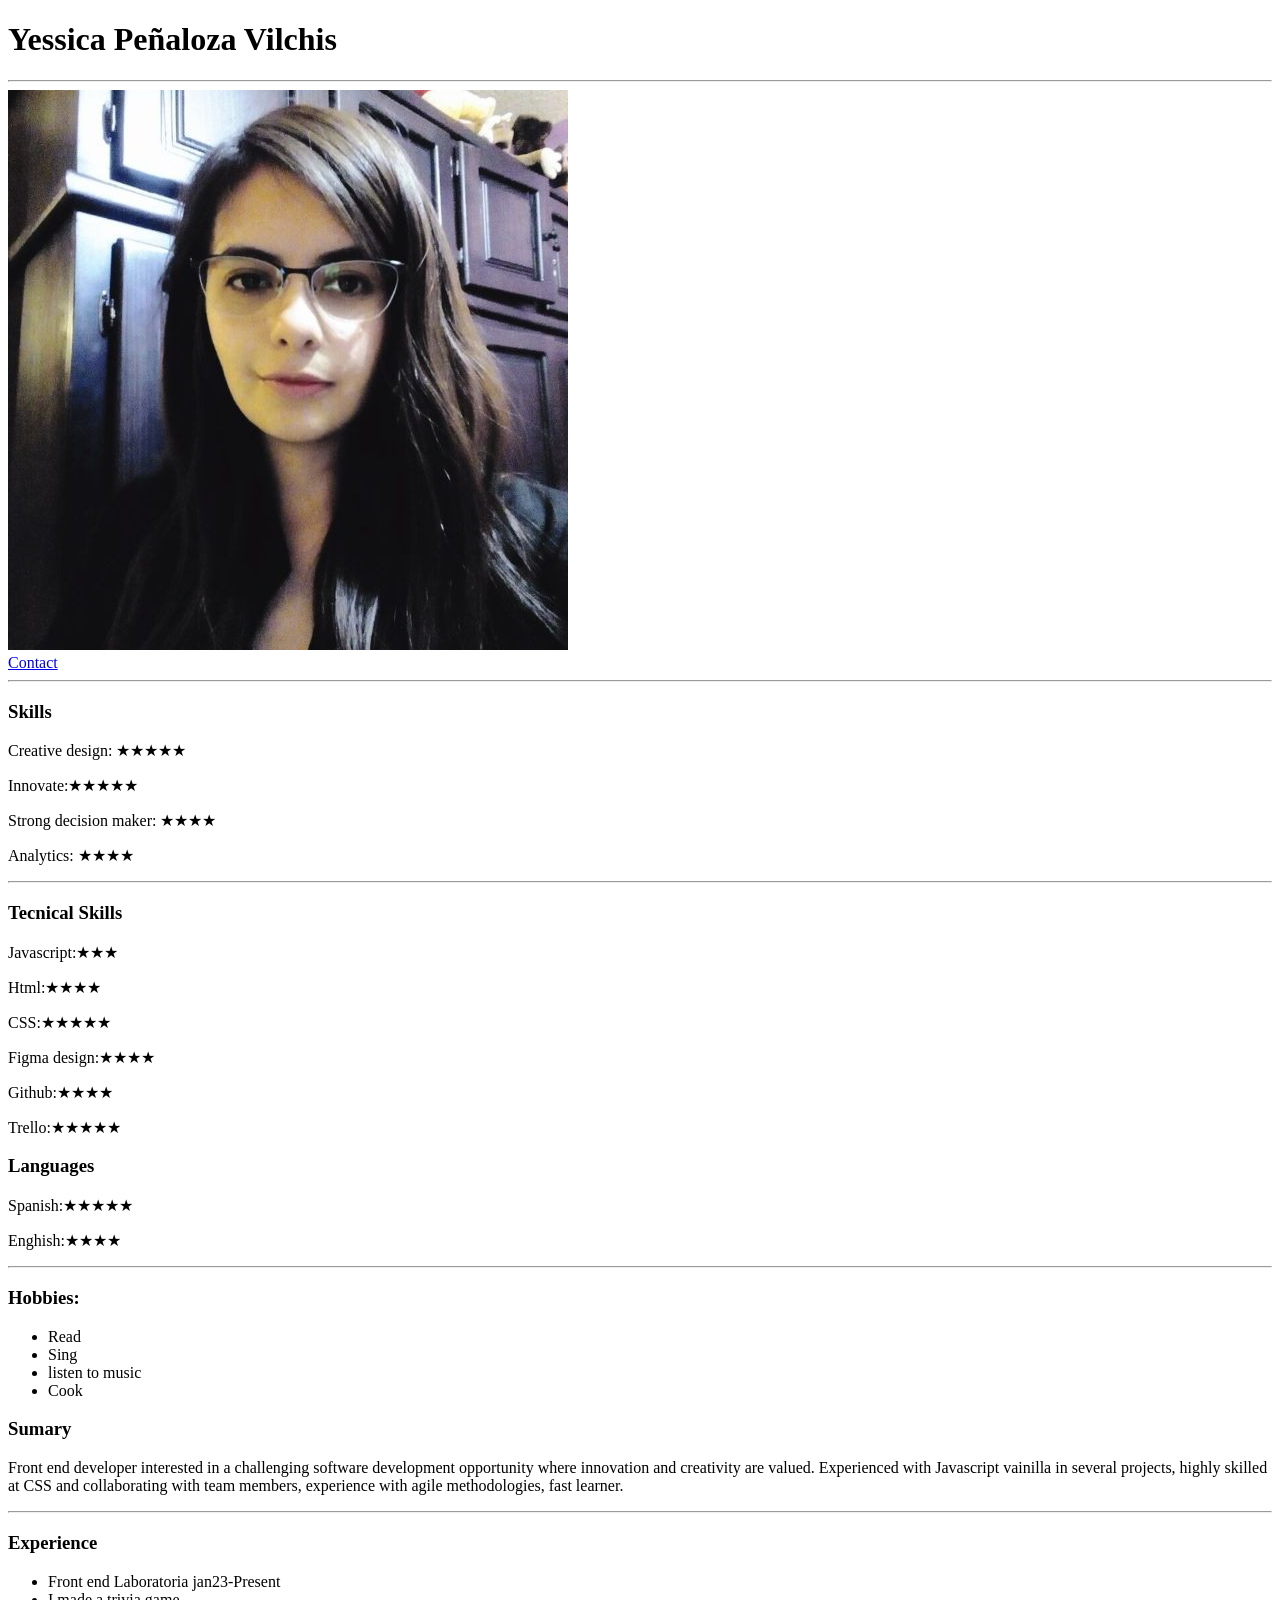
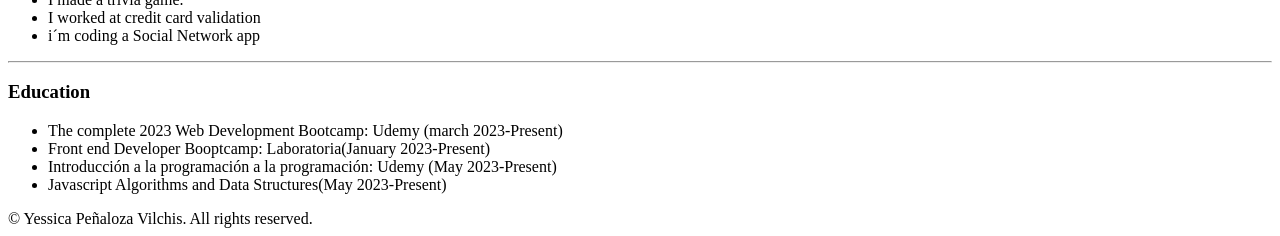
<file: Resume/index.html>
<!DOCTYPE html>
<html lang="en">
  <head>
    <meta charset="UTF-8" />
    <meta name="viewport" content="width=device-width, initial-scale=1.0" />
    <title>My Resume</title>
  </head>
  <body>
    <h1>Yessica Peñaloza Vilchis</h1>
    <hr>
    <div class="Container">
      <div class="left"></div>
    <img src="Imagenes/Yess.jpeg" alt="photo">
      <br>
      <a href="Contacto.html">Contact</a>
    
      <hr />
      <h3>Skills</h3>
      <p>Creative design: ★★★★★</p>
      <p>Innovate:★★★★★</p>
      <p>Strong decision maker: ★★★★</p>
      <p>Analytics: ★★★★</p>
      <hr />
      <h3>Tecnical Skills</h3>
      <p>Javascript:★★★</p>
      <p>Html:★★★★</p>
      <p>CSS:★★★★★</p>
      <p>Figma design:★★★★</p>
      <p>Github:★★★★</p>
      <p>Trello:★★★★★</p>
      <h3>Languages</h3>
      <p>Spanish:★★★★★</p>
      <p>Enghish:★★★★</p>
      <hr/>
      <h3>Hobbies:</h3>
      <ul>
        <li>Read</li>
        <li>Sing</li>
        <li>listen to music</li>
        <li>Cook</li>
    
      </ul>

      <p></p>
      <div class="rigth">
        <h3>Sumary</h3>
        <p>
          Front end developer interested in a challenging software development
          opportunity where innovation and creativity are valued. Experienced
          with Javascript vainilla in several projects, highly skilled at CSS
          and collaborating with team members, experience with agile
          methodologies, fast learner.
        </p>
        <hr />
        <h3>Experience</h3>
        <ul>
          <li>Front end Laboratoria jan23-Present</li>
          <li>I made a trivia game.</li>
          <li>I worked at credit card validation</li>
          <li>i´m coding a Social Network app</li>
        </ul>
        <hr />
        <h3>Education</h3>
        <ul>
          <li>
            The complete 2023 Web Development Bootcamp: Udemy (march
            2023-Present)
          </li>
          <li>
            Front end Developer Booptcamp: Laboratoria(January 2023-Present)
          </li>
          <li>
            Introducción a la programación a la programación: Udemy (May
            2023-Present)
          </li>
          <li>Javascript Algorithms and Data Structures(May 2023-Present)</li>
        </ul>
      </div>
    </div>
    <footer>© Yessica Peñaloza Vilchis. All rights reserved.</footer>
  </body>
</html>
</file>
